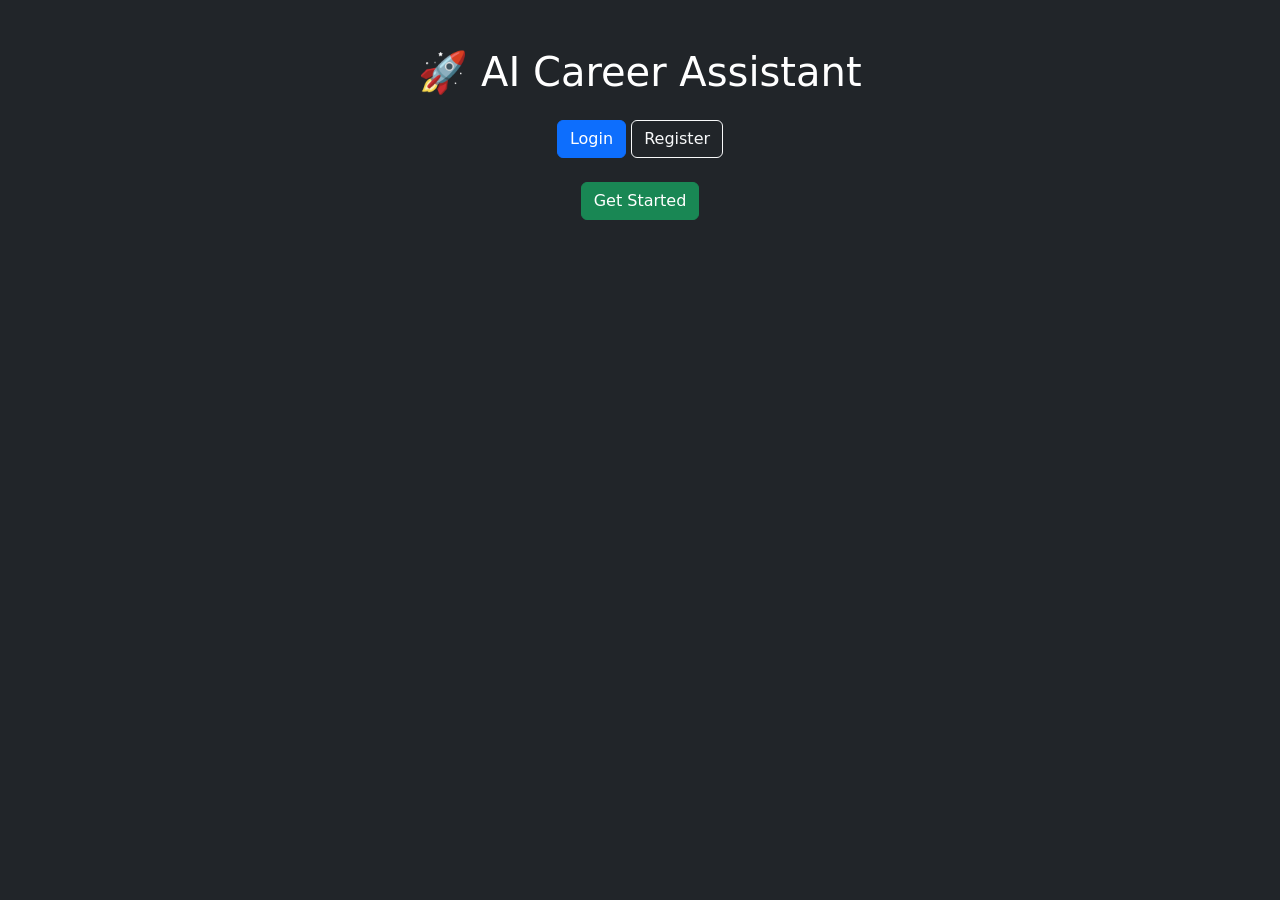
<file: app/templates/home.html>
<!DOCTYPE html>
<html>
<head>
<title>AI Career</title>
<link href="https://cdn.jsdelivr.net/npm/bootstrap@5.3.0/dist/css/bootstrap.min.css" rel="stylesheet">
</head>

<body class="bg-dark text-white text-center">

<div class="container mt-5">
<h1>🚀 AI Career Assistant</h1>

<a href="/login" class="btn btn-primary mt-3">Login</a>
<a href="/register" class="btn btn-outline-light mt-3">Register</a>

<br><br>

<a href="/dashboard" class="btn btn-success">Get Started</a>
</div>

</body>
</html>
</file>
